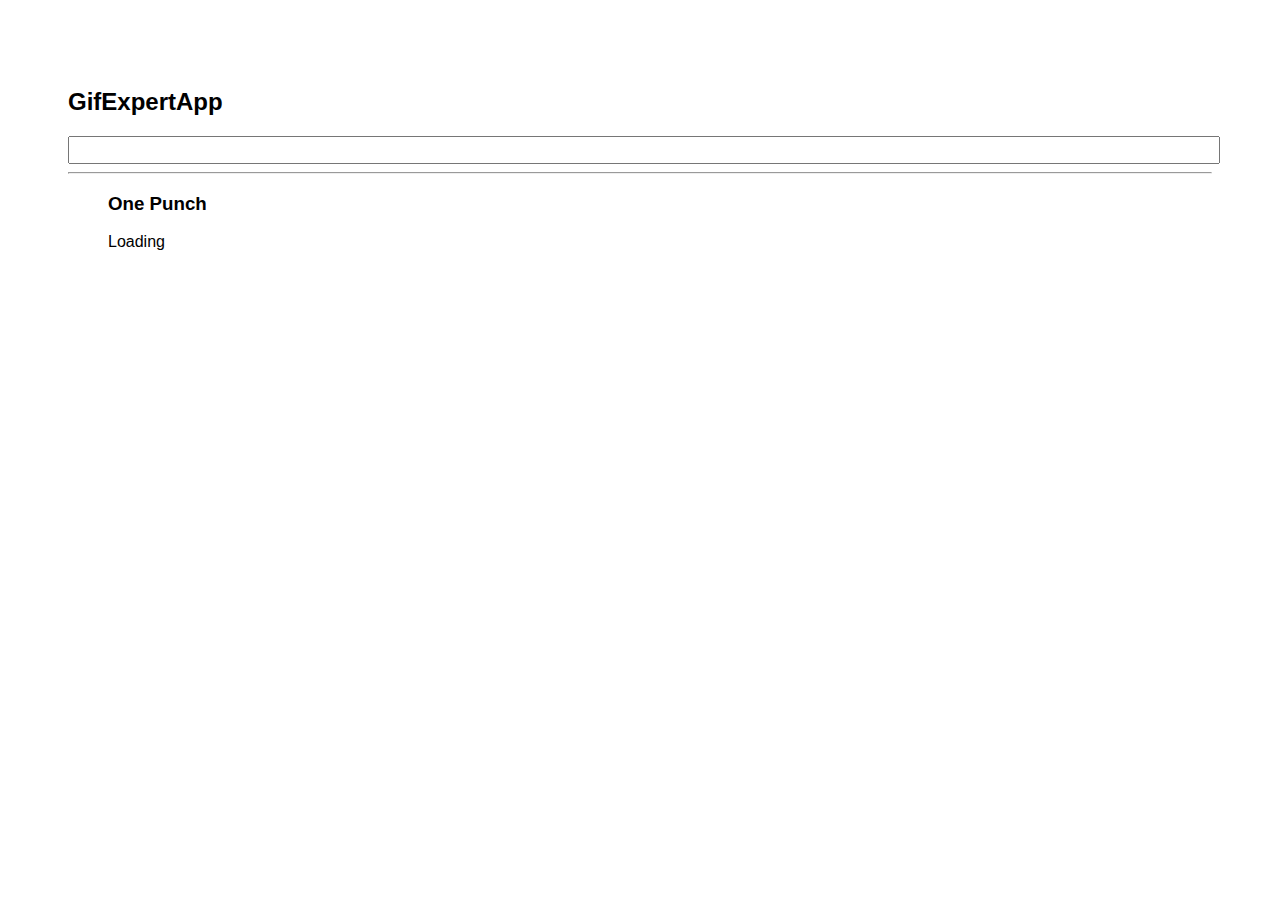
<file: docs/index.html>
<!doctype html>
<html lang="en">

<head>
    <meta charset="utf-8" />
    <link rel="icon" href="./favicon.ico" />
    <meta name="viewport" content="width=device-width,initial-scale=1" />
    <meta name="theme-color" content="#000000" />
    <meta name="description" content="Web site created using create-react-app" />
    <link rel="apple-touch-icon" href="./logo192.png" />
    <link rel="manifest" href="./manifest.json" />
    <link rel="stylesheet" href="https://cdnjs.cloudflare.com/ajax/libs/animate.css/4.1.1/animate.min.css" />
    <title>Gif Expert app</title>
    <link href="./static/css/main.6dd6e940.chunk.css" rel="stylesheet">
</head>

<body><noscript>You need to enable JavaScript to run this app.</noscript>
    <div id="root"></div>
    <script>!function (e) { function r(r) { for (var n, p, f = r[0], i = r[1], l = r[2], c = 0, s = []; c < f.length; c++)p = f[c], Object.prototype.hasOwnProperty.call(o, p) && o[p] && s.push(o[p][0]), o[p] = 0; for (n in i) Object.prototype.hasOwnProperty.call(i, n) && (e[n] = i[n]); for (a && a(r); s.length;)s.shift()(); return u.push.apply(u, l || []), t() } function t() { for (var e, r = 0; r < u.length; r++) { for (var t = u[r], n = !0, f = 1; f < t.length; f++) { var i = t[f]; 0 !== o[i] && (n = !1) } n && (u.splice(r--, 1), e = p(p.s = t[0])) } return e } var n = {}, o = { 1: 0 }, u = []; function p(r) { if (n[r]) return n[r].exports; var t = n[r] = { i: r, l: !1, exports: {} }; return e[r].call(t.exports, t, t.exports, p), t.l = !0, t.exports } p.m = e, p.c = n, p.d = function (e, r, t) { p.o(e, r) || Object.defineProperty(e, r, { enumerable: !0, get: t }) }, p.r = function (e) { "undefined" != typeof Symbol && Symbol.toStringTag && Object.defineProperty(e, Symbol.toStringTag, { value: "Module" }), Object.defineProperty(e, "__esModule", { value: !0 }) }, p.t = function (e, r) { if (1 & r && (e = p(e)), 8 & r) return e; if (4 & r && "object" == typeof e && e && e.__esModule) return e; var t = Object.create(null); if (p.r(t), Object.defineProperty(t, "default", { enumerable: !0, value: e }), 2 & r && "string" != typeof e) for (var n in e) p.d(t, n, function (r) { return e[r] }.bind(null, n)); return t }, p.n = function (e) { var r = e && e.__esModule ? function () { return e.default } : function () { return e }; return p.d(r, "a", r), r }, p.o = function (e, r) { return Object.prototype.hasOwnProperty.call(e, r) }, p.p = "/"; var f = this["webpackJsonpgif-expert-app"] = this["webpackJsonpgif-expert-app"] || [], i = f.push.bind(f); f.push = r, f = f.slice(); for (var l = 0; l < f.length; l++)r(f[l]); var a = i; t() }([])</script>
    <script src="./static/js/2.d5f97312.chunk.js"></script>
    <script src="./static/js/main.553e263b.chunk.js"></script>
</body>

</html>
</file>
<file: docs/static/css/main.6dd6e940.chunk.css>
*{font-family:Arial,Helvetica,sans-serif}body{padding:60px}input{color:grey;font-size:1.2rem;width:100%}.card-grid{display:-webkit-flex;display:flex;-webkit-flex-direction:row;flex-direction:row;-webkit-flex-wrap:wrap;flex-wrap:wrap}.card{-webkit-align-content:center;align-content:center;border:1px solid grey;border-radius:6px;margin-bottom:10px;margin-right:10px;overflow:hidden}.card p{padding:5px;text-align:center}.card img{max-height:170px}
/*# sourceMappingURL=main.6dd6e940.chunk.css.map */
</file>
